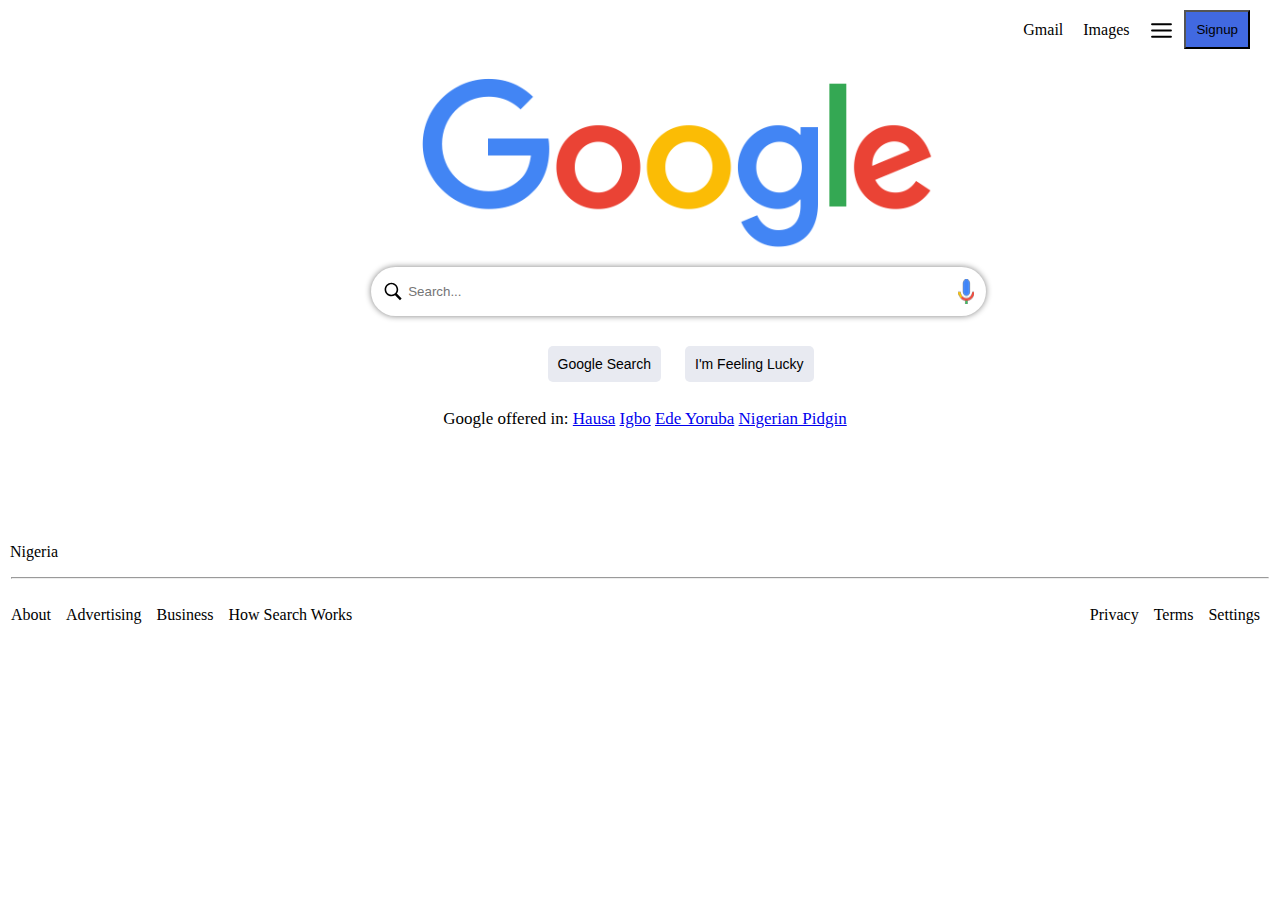
<file: index.html>
<!DOCTYPE html>
<html lang="en">
<head>
    <meta charset="UTF-8">
    <meta http-equiv="X-UA-Compatible" content="IE=edge">
    <meta name="viewport" content="width=device-width, initial-scale=1.0">
    <title>Document</title>
    <link rel="stylesheet" href="main.css">
</head>
<body>
    <!-- <div class="ball"> -->
    <div class="nav">
        <ul>
          <button>Signup</button>
            <li>
                <img src="images/icons8-menu.svg" alt="" class="pop">
            </li>
            <li class="go">
                Images
            </li>
            <li class="go">
                Gmail
            </li>

        </ul>
    </div>
    <div class="google">
        <h1><img src="images/google2.jpg" alt=""></h1>
    </div>
    <div class="put">
        <img src="images/icons8-search.svg" alt="" class="plp">
        <input type="search" class="lop" placeholder="Search...">
        <img src="images/mic.png" alt="mic" class="mic">
    </div>
    <div class="search">
        <input type="button" value="Google Search" title="Search">
        <input type="button" value="I'm Feeling Lucky" title="Search">
    </div>
    <div class="offer">
        <p>Google offered in: <a href="#">Hausa</a> <a href="#">Igbo</a> <a href="#">Ede Yoruba</a> <a href="#">Nigerian Pidgin</a></p>
    </div>
    <div class="emp">
        
    </div><br><br><br><br>
    <div class="last">
        <div class="pill">
    <div class="new">
        <p>Nigeria</p>
        </div>

        <hr>
        <div class="but">
        <p><a href="#"> About</a></p>
        <p><a href="#"> Advertising </a></p>
        <p><a href="#"> Business</a></p>
        <p><a href="#"> How Search Works</a></p>
        <div class="center">
        <p ><a href="#"> Privacy</a></p>
        <p ><a href="#"> Terms</a></p>
        <p ><a href="#"> Settings</a></p>
    </div>
    </div>
</div>
</div>
<!-- </div> -->
</body>
</html>
</file>
<file: main.css>
body {
  background-color: #fff;
  margin: 0;
  padding: 0;
  display: block;
  position: relative;
  box-sizing: border-box;
  overflow: hidden;
}

.nav {
  background: transparent;
}

.nav ul {
  margin: 0;
  padding: 30px;
  display: content;
  position: relative;
  line-height: 40px;
}

.nav ul li {
  margin-top: -30px;
  padding: 10px;
  display: block;
  position: -webkit-sticky;
  position: sticky;
  float: right;
}

.go:hover {
  cursor: pointer;
  text-decoration: underline;
}
.nav button{
  margin-top: -20px;
  padding: 10px;
  display: block;
  position: -webkit-sticky;
  position: sticky;
  float: right;
background-color: royalblue;
}
.pop {
  margin: 0;
  width: 25px;
  height: auto;
  display: flex;
  padding-top: 8px;
}

.pop:hover {
  cursor: pointer;
}

.google {
  margin-top: -5.4%;
  padding: 0;
  display: block;
  position: relative;
  font-family: -apple-system, BlinkMacSystemFont, "Segoe UI", Roboto, Oxygen, Ubuntu, Cantarell, "Open Sans", "Helvetica Neue", sans-serif;
  left: 33%;
  width: auto;
  height: auto;
  font-size: 65px;
  box-sizing: border-box;
  box-sizing: border-box;
}

.google img {
  width: 40%;
}

.plp {
  width: 20px;
  height: auto;
  position: relative;
  box-sizing: border-box;
}

.put {
  display: flex;
  position: relative;
  margin-left: 29%;
  margin-top: -99px;
  background-color: transparent;
  padding: 12px;
  margin-right: 23%;
  border-radius: 3em;
  box-shadow: 0 0 6px grey;
  box-sizing: border-box;
}

.put:hover {
  background-color: #e8eaf1;
}

.lop {
  display: block;
  width: 700px;
  padding: 5px;
  box-sizing: border-box;
  border: none;
  background: transparent;
  box-sizing: border-box;
}

input {
  outline: none;
}

.search {
  display: block;
  position: relative;
  align-items: center;
  line-break: loose;
  margin-top: 20px;
  left: 42%;
  box-sizing: border-box;
}

.search input {
  padding: 10px;
  margin: 10px;
  border: none;
  border-radius: 5px;
  background-color: #e8eaf1;
  font-size: 14px;
}

.search input:hover {
  box-shadow: 0 0 2px black;
}

.offer {
  font-size: 17px;
  text-align: center;
  margin-left: 10px;
}

.new {
  display: block;
}

.last {
  margin: 0;
  padding-top: 9px;
  background-color: #fff;
  color: black;
  display: block;
  box-sizing: border-box;
}

hr {
  margin: 0;
  color: #ccc;
  margin: 1px;
}

.but p {
  display: inline-block;
  margin-left: -9px;
  padding: 10px;
  padding-bottom: -5px;
}

.but p a {
  text-decoration: none;
  color: black;
}

.but ul {
  display: block;
}

.but h1 {
  display: inline-block;
  align-items: center;
}

.center {
  display: block;
  position: relative;
  align-items: center;
  float: right;
}

.pill {
  margin: 10px;
}

.but a:hover {
  text-decoration: underline;
}/*# sourceMappingURL=main.css.map */
</file>
